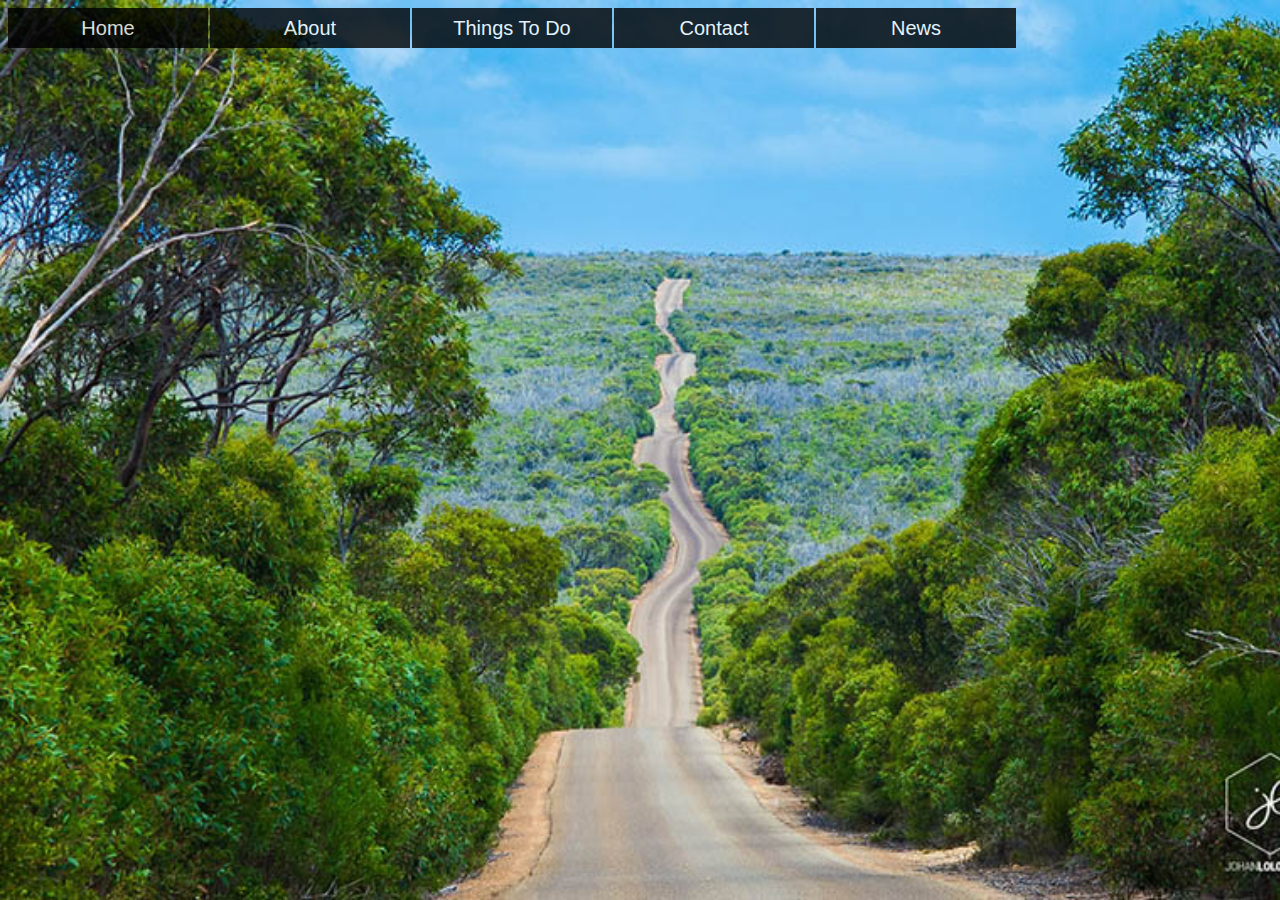
<file: drop down.html>
<html>
	<link href='style.css' rel='stylesheet'>
	<ul>
		<li><a>Home</a></li>
		<li><a>About</a>
			<ul>
				<li><a>our team</a></li>
				<li><a>camp sites</a></li>
				<li><a>mission &amp; vision</a></li>
				<li><a>resources</a></li>
			</ul>
		</li>
		<li><a>Things To Do</a>
			<ul>
				<li><a>activities</a></li>
				<li><a>parks</a></li>
				<li><a>shops</a></li>
				<li><a>events</a></li>
			</ul>
		</li>
		<li><a>Contact</a>
			<ul>
				<li><a>map</a></li>
				<li><a>directions</a></li>
			</ul>
		</li>
		<li><a>News</a></li>
	</ul>

</html>
</file>
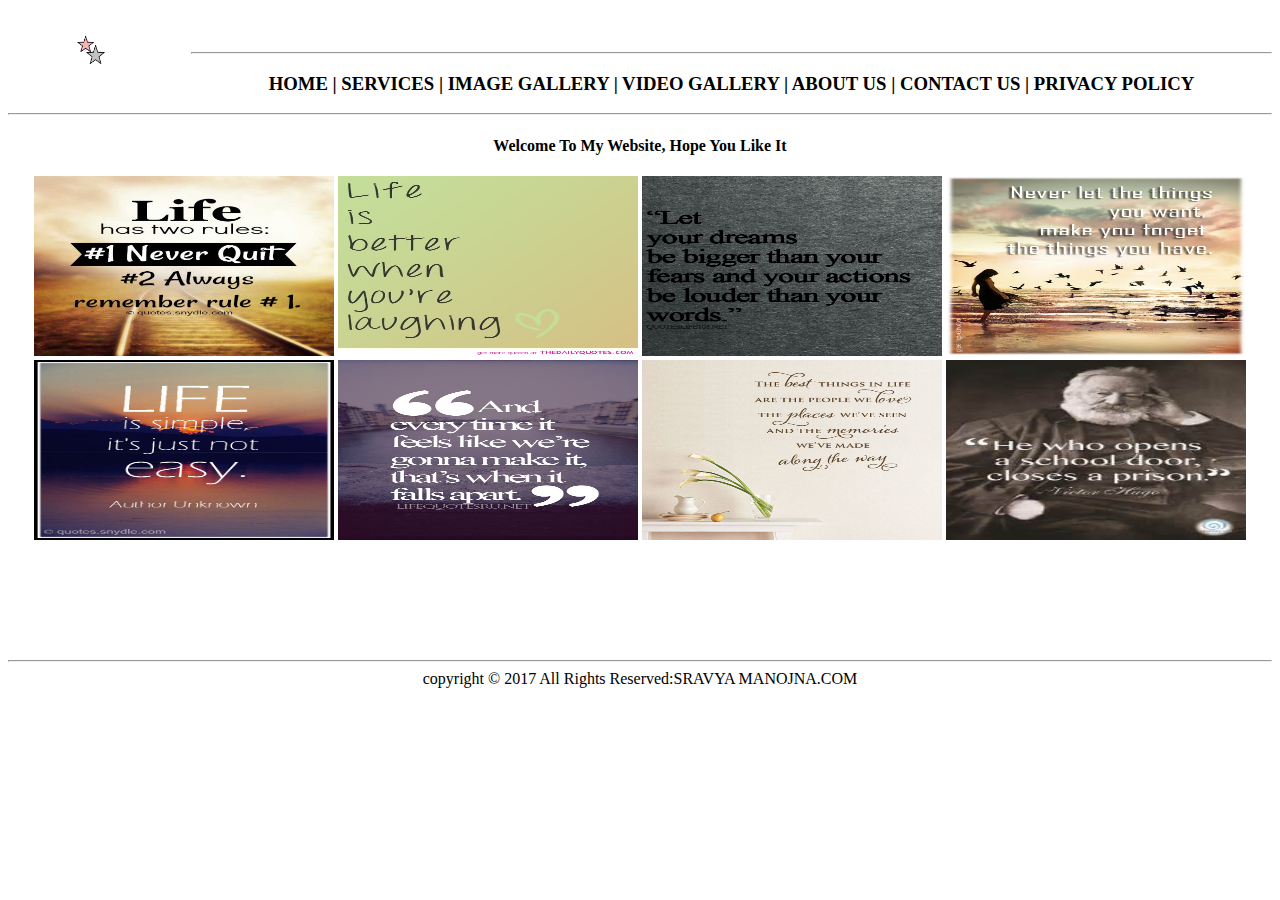
<file: website.html>
<html>
		<head><title>lifequote.com</title>
		</head>
<center>
<body>
			<img src="img/logo.png" width="180px" height="75px" align="left"><br>
			&nbsp; <br>
			<hr>
			<h3>HOME | SERVICES | IMAGE GALLERY | VIDEO GALLERY | ABOUT US | CONTACT US | PRIVACY POLICY</h3>
			<hr>
			<narquee><h4>Welcome To My Website, Hope You Like It</h4></marquee>
			
			
			<img src="img/life1.jpg" width="300px" height="180px">
			<img src="img/life2.jpg" width="300px" height="180px">
			<img src="img/life3.jpg" width="300px" height="180px">
			<img src="img/life4.jpg" width="300px" height="180px">
			<img src="img/life5.jpg" width="300px" height="180px">
			<img src="img/life6.jpg" width="300px" height="180px">
			<img src="img/life7.jpg" width="300px" height="180px">
			<img src="img/life8.jpg" width="300px" height="180px"><br>
			
			&nbsp; <br>
			&nbsp; <br>
			&nbsp; <br>
			&nbsp; <br>
			&nbsp; <br>
			&nbsp; <br>

			
			
			<hr>
			copyright &copy 2017 All Rights Reserved:SRAVYA MANOJNA.COM
			
			

</body>
</center>
</html>
</file>
<file: style.css>
body{
	background:url('nature.jpg') no-repeat;
	background-size:cover;
	font-family:Arial;
	color:white;
}
ul {
	margin:0px;
	padding:0px;
	list-style:none;
}
ul li {
	float:left;
	width:200px;
	height:40px;
	background-color:black;
	opacity:.8;
	line-height:40px;
	text-align:center;
	font-size:20px;
	margin-right:2px;
}
ul li a {
	text-decoration:none;
	color:white;
	display:block;
}
ul li a:hover {
	background-color:green;
}
ul li ul li {
	display:none;
}
ul li:hover ul li {
	display:block;
}
</file>
